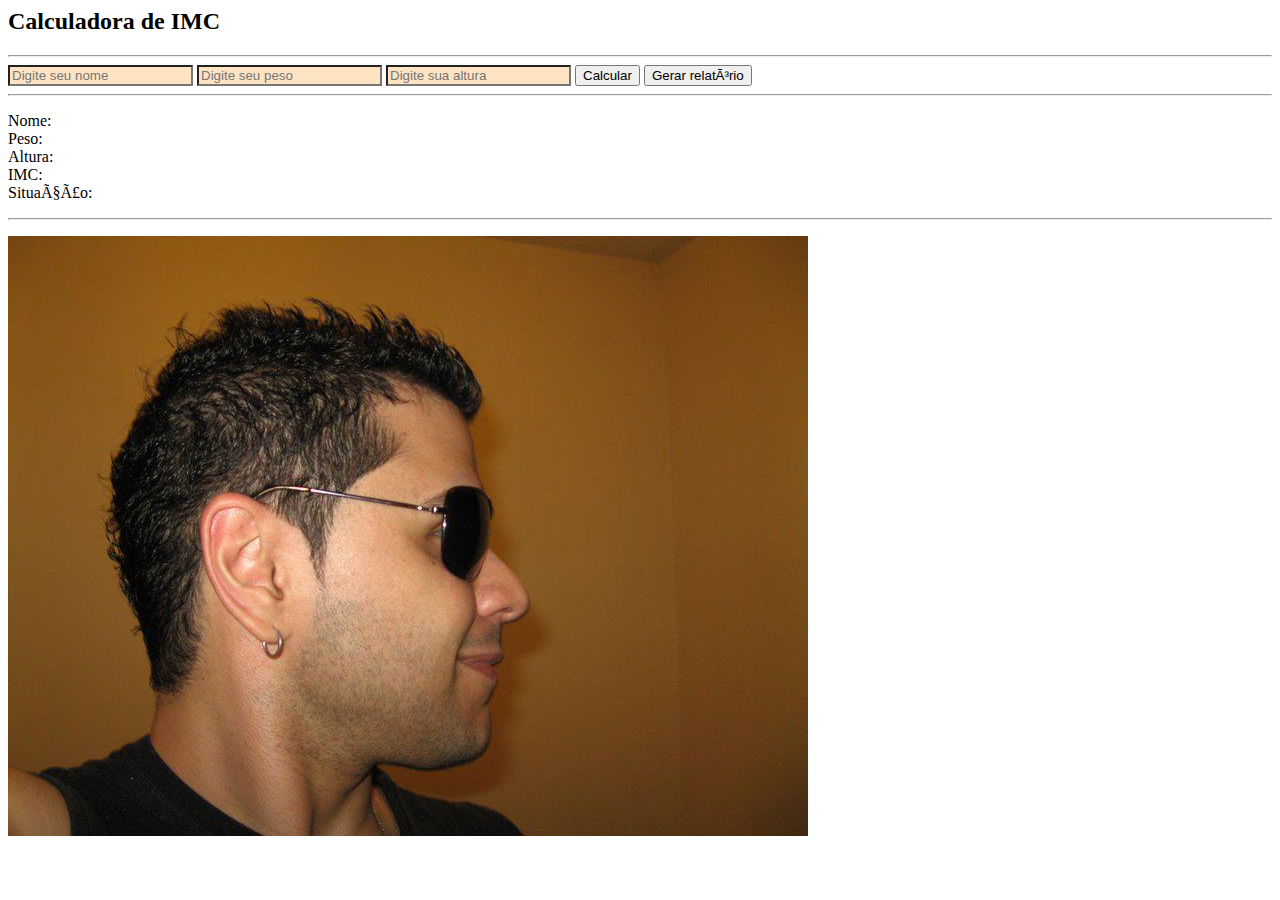
<file: index.html>
<html>
    <head>
    <link rel="stylesheet" type="text/css" href="css/style.css" media="screen"
        <meta charset="UTF-8" />
        <title>Calculadora IMC</title>
    </head>

    <body>
        <h2>Calculadora de IMC</h2>
        <hr>
        <input type="text" id="txtNome" placeholder="Digite seu nome"/>
        <input type="number" id="numPeso" placeholder="Digite seu peso"/>
        <input type="number" id="numAltura" placeholder="Digite sua altura"/>
        <button type="button" id="calcular">Calcular</button>
        <button type="button" id="relatorio">Gerar relatório</button>
        <hr>
       </p>
            Nome: <span id="nome"></span><br />
            Peso: <span id="peso"></span><br />
            Altura: <span id="altura"></span><br />
            IMC: <span id="imc"></span><br />
            Situação: <span id="situacao"></span>
        </p>
        <hr>
        <ol id="listaNumerada"></ol>
        <img src="img/newton.jpg">
    </body>
    <script src="js/funcoes.js"></script> 
    <script src="js/controller.js"></script>

</html>
</file>
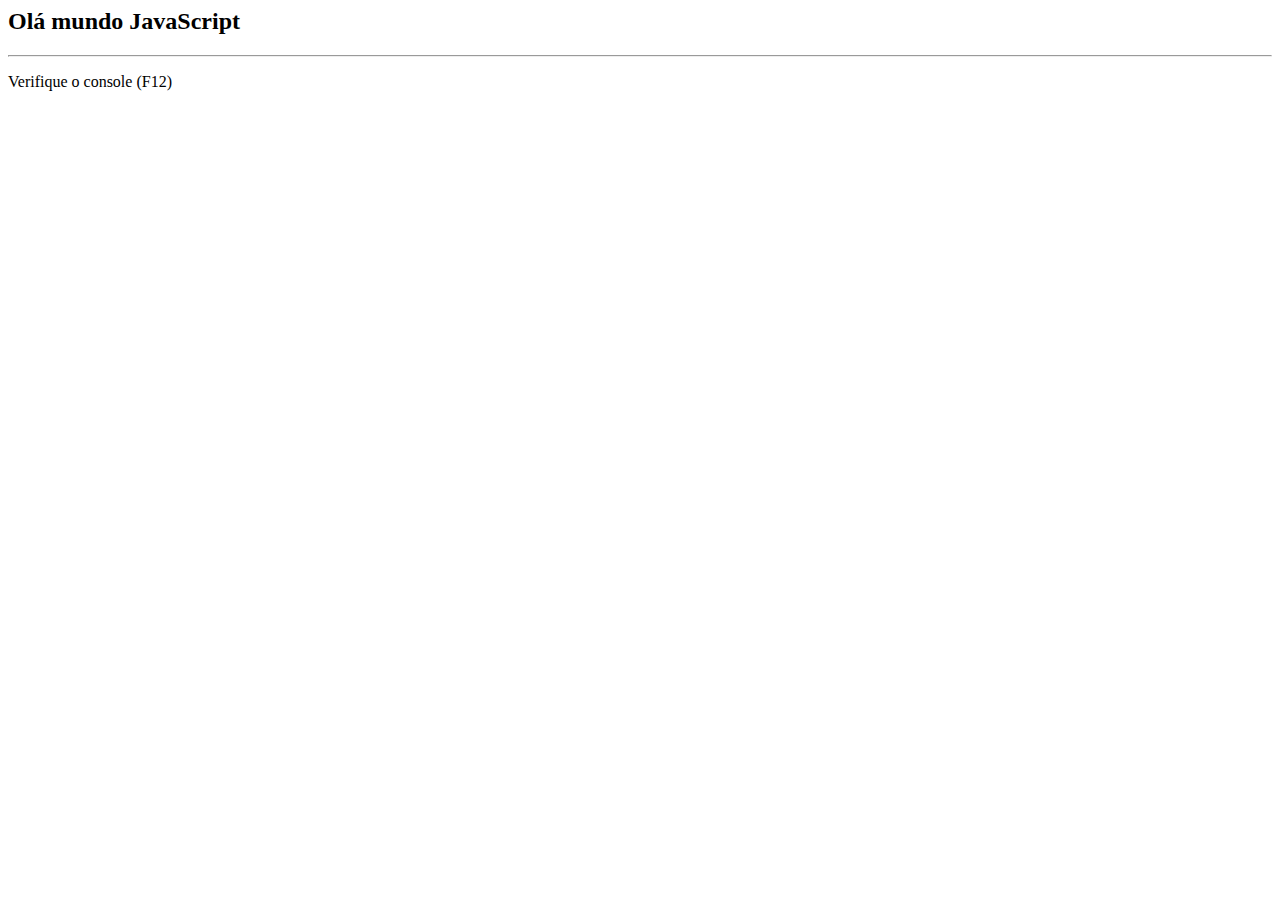
<file: hello.html>
<html>
    <head>
        <title>Ka Hello!</title>
    </head> 
    <body>
        <h2>Olá mundo JavaScript</h2>
        <hr>
        <p>Verifique o console (F12)</p>
    </body>
    <script src="js/hello.js"></script>
</html>
</file>
<file: css/style.css>
span {
    color: rgba(0, 0, 255, 0.993);
    font-weight: bold;
}
input {
    background-color: bisque;
}
</file>
